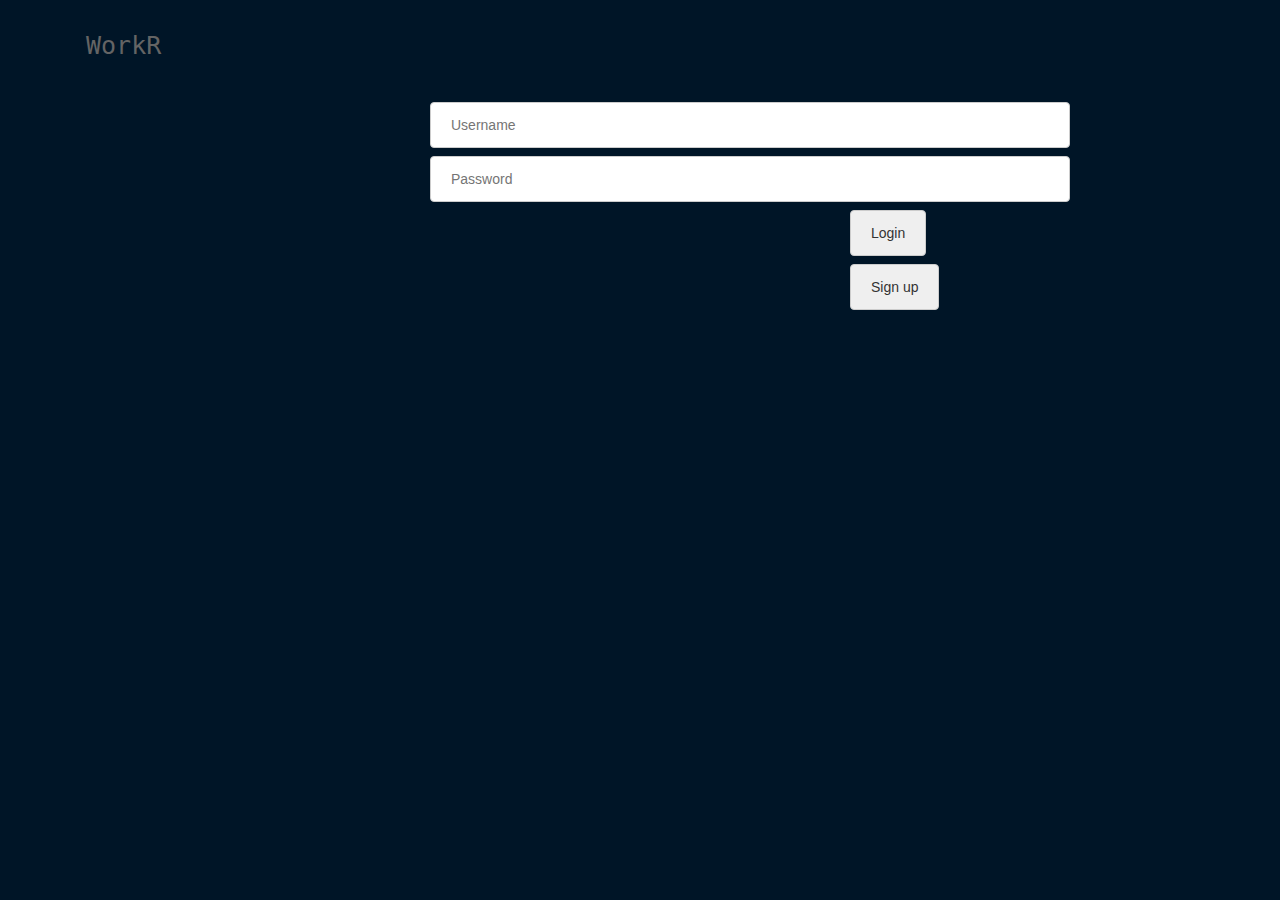
<file: login.html>
<!DOCTYPE html>
<html lang="en">
<head>
    <meta charset="UTF-8">
    <meta http-equiv="X-UA-Compatible" content="IE=edge">
    <link rel="icon" href="images/waning.ico">
    <meta name="viewport" content="width=device-width, initial-scale=1.0">
    <link rel="stylesheet" href="https://maxcdn.bootstrapcdn.com/bootstrap/3.4.1/css/bootstrap.min.css">
    <script src="https://ajax.googleapis.com/ajax/libs/jquery/3.7.1/jquery.min.js"></script>
    <script src="https://maxcdn.bootstrapcdn.com/bootstrap/3.4.1/js/bootstrap.min.js"></script>
    <link rel="stylesheet" href="https://cdnjs.cloudflare.com/ajax/libs/font-awesome/6.5.1/css/all.min.css" integrity="sha512-DTOQO9RWCH3ppGqcWaEA1BIZOC6xxalwEsw9c2QQeAIftl+Vegovlnee1c9QX4TctnWMn13TZye+giMm8e2LwA==" crossorigin="anonymous" referrerpolicy="no-referrer" />
    <nav class="navbar navbar-dark bg-dark">
      <span class="navbar-brand mb-0 h1">WorkR</span>
    </nav>
    <link rel="stylesheet" href="login.css">
    <title>Log in to WorkR</title>
    <link rel="icon" type="image/x-icon" href="images/waning.ico">
  </head>
<body>
    <form id="log_in">
    <input type="text" name="Username" placeholder="Username" id="userN">
    <input type="text" name="Password" placeholder="Password" id="passWD">
    <a href="index.html"></a><input type="button" value="Login" placeholder="Login" id="logIn"></a>
    <a href="index.html"></a><input type="button" value="Sign up" placeholder="Sign up" id="signUp"></a>
    </form>
</body>
</html>
</file>
<file: login.css>
body{
    background-color: rgb(0, 21, 39);
}

.navbar-brand{
    color: rgb(100, 100, 100);
    font-size: 25px;
    font-family: monospace;
    margin-left: 70px;
}

input[type=text]{
    width: 50%;
    padding: 12px 20px;
    margin: 8px 430px;
    display: block;
    border: 1px solid #ccc;
    border-radius: 4px;
    box-sizing: border-box;
}

input[type=button]{
    padding: 12px 20px;
    margin: 8px 850px;
    display: block;
    border: 1px solid #ccc;
    border-radius: 4px;
    box-sizing: border-box;
}
</file>
